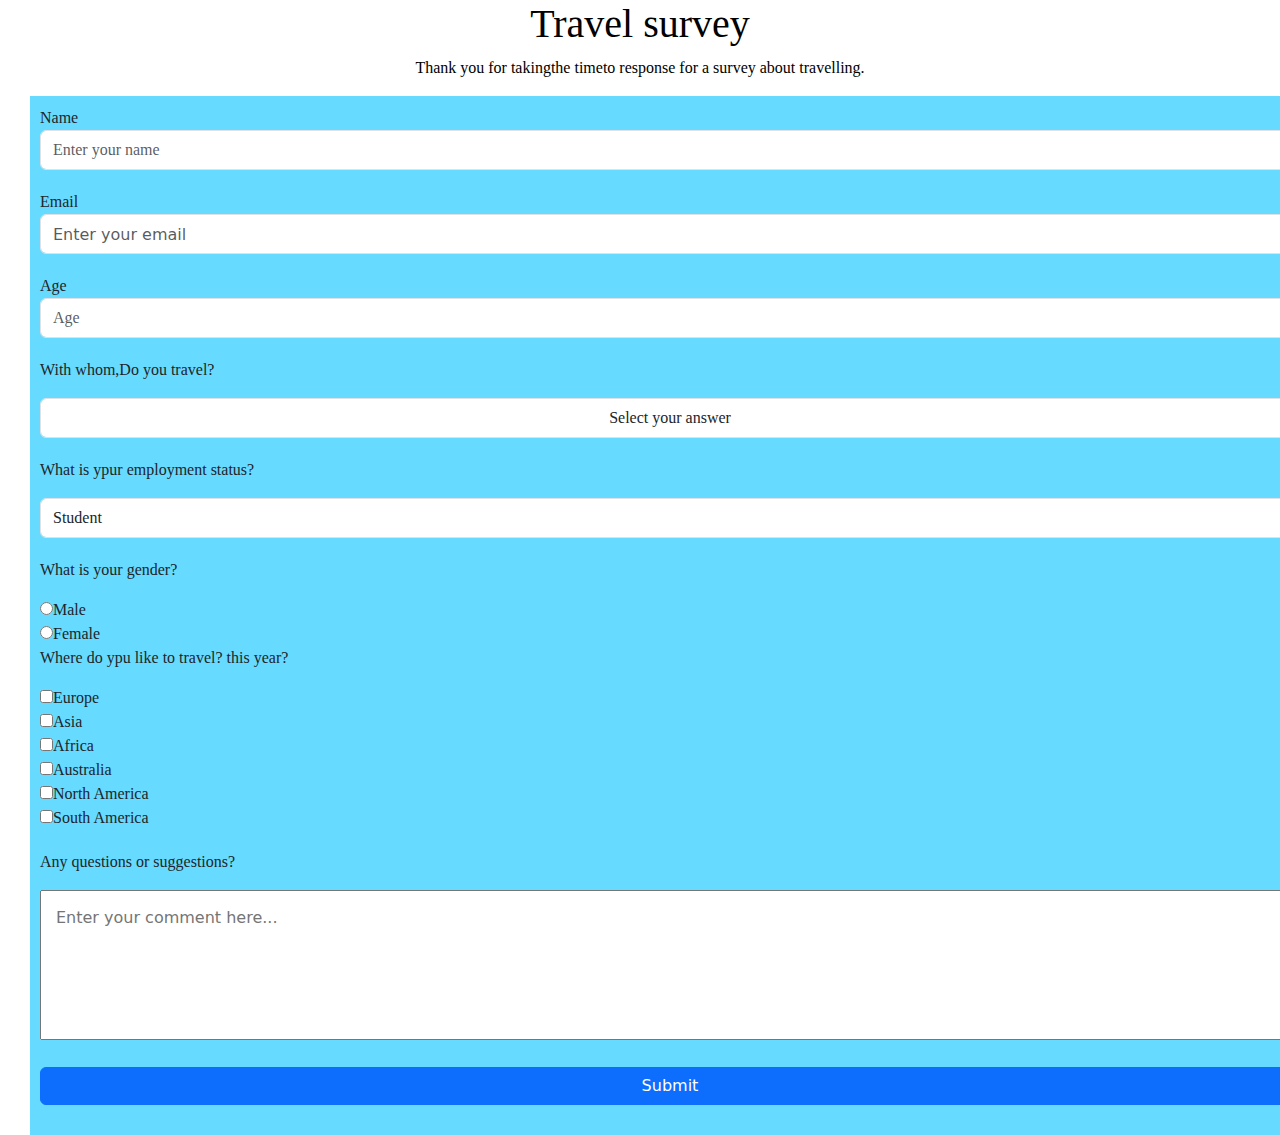
<file: index.html>
<!DOCTYPE html>
<html>
<head>
<title>Mid Term</title>
<link rel="stylesheet" type="text/css" href="style.css">
<meta charset="UTF-8">
<meta content="IE=edge" http-equiv="X-UA-Compatible">
<meta content="width=device-width,initial-scale=1" name="viewport">
<meta name="viewport" content="width=device-width, initial-scale=1">
  <link href="https://cdn.jsdelivr.net/npm/bootstrap@5.1.1/dist/css/bootstrap.min.css" rel="stylesheet">
  <script src="https://cdn.jsdelivr.net/npm/bootstrap@5.1.1/dist/js/bootstrap.bundle.min.js"></script>
</head>
<body>
<header>
<h1 id="title">Travel survey</h1>
<p id="description">Thank you for takingthe timeto response for a survey about travelling.</p>
</header>

<div >
<form id="survey-form">	
<div class="form-group">
      <label id="name-label" for="name">Name</label>
      <input type="text" name="name" id="name" class="form-control" placeholder="Enter your name" required />
  </div>

  <div class="form-group">
  	<label id="email-label" for="email">Email</label>
      <input type="text" name="email" id="email" class="form-control" placeholder="Enter your email" required />
  </div>
  <div class="form-group">
<label id="number-label" for="number">Age<span class="clue"></span></label>
      <input   class="form-control" type="number"  name="age"  id="number"   min="10" max="99" placeholder="Age"/>
       
    </div>
<div class="form-group">
      <p>With whom,Do you travel?</p>
      <select id="dropdown" name="answer" class="form-control" required>
        <option  align ="center" disabled selected value>Select your answer</option>
        <option value="Family">Family</option>
        <option value="friends">FRiends</option>
        <option value="collegues">Collegues</option>
        <option value="alone">Alone</option>
       
      </select>
    </div>
<div class="form-group">
      <p> What is ypur employment status?</p>
      <select id="dropdown" name="answer" class="form-control" required>
        <option  disabled selected value>Student</option>
        <option value="employed">Employed</option>
        <option value="self-employed">Self-employed</option>
        <option value="unemployed">Unemployed</option>
         <option value="retired">Retired</option>
          <option value="Other">Other</option>
       
      </select>
    </div>

     <div class="form-group">
      <p>What is your gender?</p>
       <label>
        <input name="male"  value="male" type="radio" class="input-radio"/>Male</label>
        <br>
       <label>
        <input name="female"  value="female" type="radio" class="input-radio"/>Female</label>
      <div class="form-group">
      <p>Where do ypu like to travel? this year?</p>
      
      <label><input name="europe" value="Europe" type="checkbox" class="input-checkbox"/>Europe</label><br>
      <label><input name="asia" value="asia" type="checkbox" class="input-checkbox"/>Asia</label><br>
      <label><input name="africa" value="africa" type="checkbox" class="input-checkbox"/>Africa</label><br>
      <label><input name="australia" value="australia" type="checkbox" class="input-checkbox"/>Australia</label><br>

      <label><input name="north america" value="north america" type="checkbox" class="input-checkbox"/>North America</label><br>

      <label><input name="south america" value="south america" type="checkbox" class="input-checkbox"/>South America</label><br>


      </div>

      <div class="form-group">
      <p>Any questions or suggestions?</p>
      <textarea  id="comments" class="input-textarea" name=" comment" placeholder="Enter your comment here..."   ></textarea>
    </div>
    <div class="d-grid gap-3">
     <button type="button" id="submit" class="btn btn-primary btn-block">
        Submit
      </button>
  </div>

</form>





</div>
</body>
</html>
</file>
<file: style.css>
body {
	background-image: url("https://natureconservancy-h.assetsadobe.com/is/image/content/dam/tnc/nature/en/photos/Zugpsitze_mountain.jpg?crop=0,176,3008,1654&wid=4000&hei=2200&scl=0.752");
width: 100%;
height: 100%;
}
body,html{
  height: 100%;
  width: 100%;
}



#title {
	font-family:Consolas;
color: black;
text-align: center;
}
#description{
	font-family:Consolas;
color: black;
text-align: center;
}
#survey-form{
  background-color: #66dbff;
     width: 100%;
    
     padding: 10px;
     
     margin-left:30px;
     margin-right:50px;
     border: 0px solid ;
     }

.form-group {
  margin: 0 auto 1.25rem auto;
  padding: 5px
  font-family: Consolas;
}
.form-group p {
font-family: Consolas;
}
.form-control {
  display: block;
  width: 100%;
  height: 40px;

  padding: 10px
  background-color: white;
  background-clip: padding-box;
  border: 1px solid #ced4da;
  border-radius: 5px;
  transition: border-color 0.15s ease-in-out, box-shadow 0.2s ease-in-out,
  font-family: Consolas;
}
#name-label,#name, #email-label,#number-label,#number,#dropdown{
  font-family: Consolas;
}
.input-chexkbox{
   font-family: Consolas;
}
.form-group label{
  font-family: consolas;
}

.input-textarea {
  height: 150px;
  width: 100%;
  padding: 15px;
  resize: vertical;
}

 .btn btn-primary{
  width: 100%;
 }
</file>
